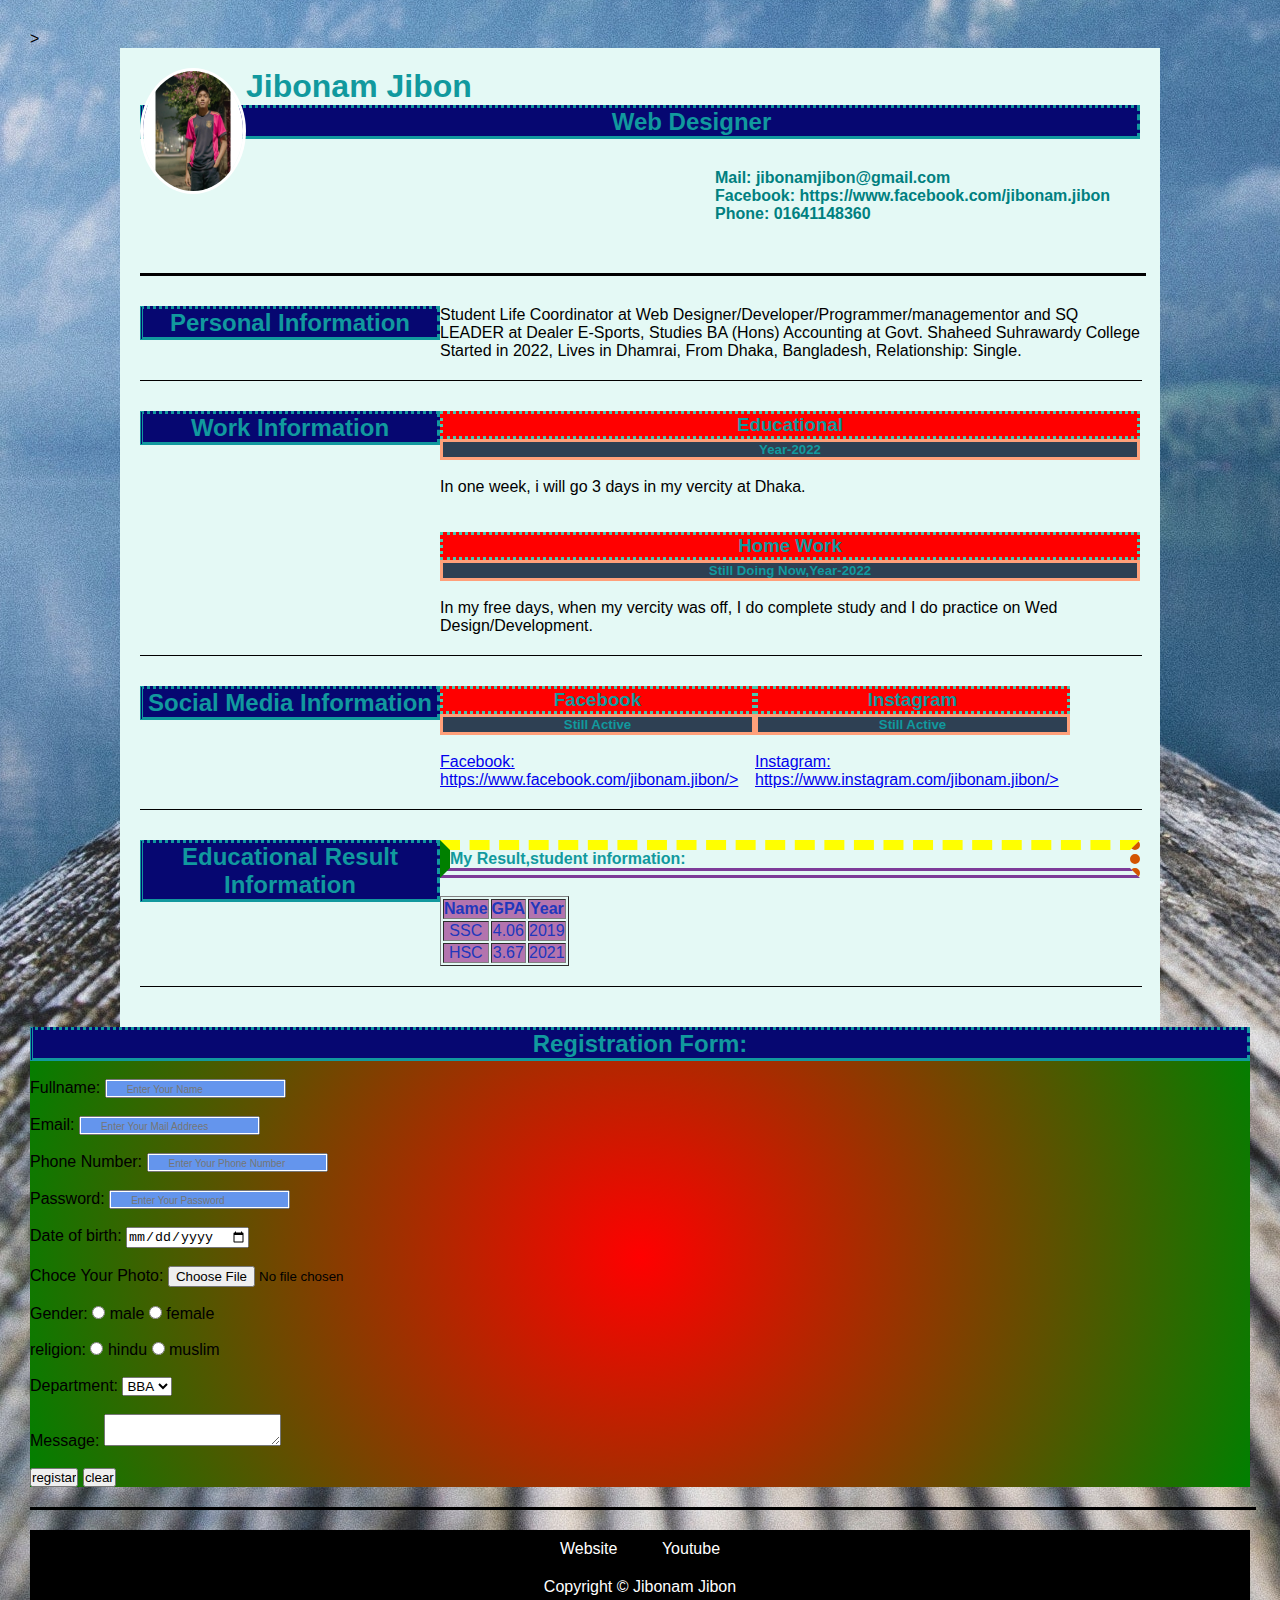
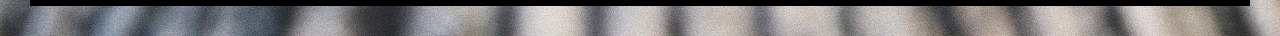
<file: index.html>
<!--selectors and combinators-->
<!DOCTYPE html>
<html lang="en">

                <head>
   <meta charset="UTF-8"> 
   <meta name="viewport" content="width=device-width,initial-scale=1.0">
   <meta http-equiv="x-UA-compatible" content="ie=edge">
   <title>CV.Document</title>
   <link rel="stylesheet" href="style.css">
   <link rel="preconnect" href="https://fonts.googleapis.com">
<link rel="preconnect" href="https://fonts.gstatic.com" crossorigin>
<link href=<link rel="preconnect" href="https://fonts.googleapis.com">
<link rel="preconnect" href="https://fonts.gstatic.com" crossorigin>
<link href="https://fonts.googleapis.com/css2?family=Source+Sans+Pro:wght@200&display=swap" rel="stylesheet">>

    </head>
    <body>
        

        <div class="cv">
            <header>
                <img class="profile" src="image/cvimg.jpg">
                <div class=" bio">
                    <h1>Jibonam Jibon</h1>
                    <h2>Web Designer</h2>
                </div>

                <div class="contact">
                    <p><a href="mailto:jibonamjibon@gmail.com">Mail: jibonamjibon@gmail.com</a> </p>
                    <p><a href="https://www.facebook.com/jibonam.jibon"target="blank">Facebook: https://www.facebook.com/jibonam.jibon</a> </p>
                    <p><a href="tel:-01641148360">Phone: 01641148360</a> </p>

                </div>
            </header>

            <div class="div-clear"></div>

            <hr>
            
            <main>
                <section id="personal-section">

                    <div class="content">
                        <div class="left-div">
                        <h2>Personal Information</h2>

                    </div>
                    <div class="right-div">
                    Student Life Coordinator at Web Designer/Developer/Programmer/managementor and SQ LEADER at Dealer E-Sports,
Studies BA (Hons) Accounting at Govt. Shaheed Suhrawardy College
Started in 2022,
Lives in Dhamrai,
From Dhaka, Bangladesh,
Relationship: Single.
                    </div>
                    </div>

                </section>
            <div class="div-clear"></div>
            <hr class="common-hr">


            <section id="work-section">

                <div class="content">
                    <div class="left-div">
                    <h2>Work Information</h2>

                </div>
                <div class="right-div">
                <h3>Educational</h3>
                <h5>Year-2022</h5><br>
                <p>In one week, i will go 3 days in my vercity at Dhaka.</p>

                <br><br>

                <h3>Home Work</h3>
                <h5>Still Doing Now,Year-2022</h5><br>
                <p>In my free days, when my vercity was off, I do complete study and I do practice on Wed Design/Development.</p>
                </div>
                </div>

              </section>
        <div class="div-clear"></div>
        <hr class="common-hr">


        <section id="Social-section">

            <div class="content">
                <div class="left-div">
                <h2>Social Media Information</h2>

            </div>
            <div class="right-div">

                <div class="facebook">
                    <h3>Facebook</h3>
                <h5>Still Active</h5><br>
                <p><a href="https://www.facebook.com/jibonam.jibon"target="blank">Facebook: https://www.facebook.com/jibonam.jibon/></a> </p>
                </div>

                

                <div class="instagram">
                    <h3>Instagram</h3>
                <h5>Still Active</h5><br>
                <p><a href="https://www.instagram.com/jibonam.jibon"target="blank">Instagram: https://www.instagram.com/jibonam.jibon/></a> </p>
                </div>
            </div>
            </div>

        </section>
    <div class="div-clear"></div>
    <hr class="common-hr">



    <section id="Educational-Result">

        <div class="content">
            <div class="left-div">
            <h2>Educational Result Information</h2>
            <br>

        </div>
        <div class="right-div">
            <table border="1">
				<caption<p><h4>My Result,student information:</h4></p></caption>
				<br>
                <tr>
				
				<th>Name </th>
				<th>GPA </th>
				<th>Year </th>
				
				</TR>
				
				<tr>
				
				<td>SSC</td>
				<td>4.06</td>
				<td>2019 </td>
				
				</tr>
				
				<tr>
				
				<td>HSC </td>
				<td>3.67 </td>
				<td>2021 </td>
				 
				</tr>
				
				</table>
        </div>

      </section>
<div class="div-clear"></div>
<hr class="common-hr">



            </main>
        
            
            
            </div>

            <form id="form" action="https://formspree.io/f/mzbwjwrv"method="post">
				<h2> Registration Form:</h2><br>
<form class="gradient-style">

<div>
<label for="Fullname">Fullname: </label>
 <input type="text" placeholder="Enter Your Name" name="fullname" id="fullname">
</div> <br>

<div>
<label for="Email">Email: </label>
 <input type="email" placeholder="Enter Your Mail Addrees" name="email" id="email"required>
</div><br>

<div>
<label for="number">Phone Number: </label>
 <input type="text" placeholder="Enter Your Phone Number" name="email" id="email"required>
</div><br>

<div>
<label for="password">Password: </label>
 <input type="password "placeholder="Enter Your Password" name="password" id="password">
</div><br>

<div>
<label for="dob">Date of birth: </label>
 <input type="date" name="dob" id="dob">
</div><br>

<div>
<label for="photo">Choce Your Photo: </label>
 <input type="file" name="Photo" id="Photo">
</div><br>

<div>
<label for="gender">Gender: </label>
 <input type="radio" name="gender" id="male" value="male"> male
 <input type="radio" name="gender" id="female" value="female"> female
</div><br>

<div>
<label for="religion">religion: </label>
 <input type="radio" name="religion" id="hindu" value="hindu"> hindu
 <input type="radio" name="religion" id="muslim" value="muslim"> muslim
</div><br>


<div>
<label for="department">Department: </label>
<select name="department">

<option value="CSE" disabled>CSE </option>
<option value="BBA" selected>BBA </option>
<option value="EEE">EEE </option>
<option value="LLB">LLB </option>

</select>
</div><br>


<div>
<labal for="message"readonly>Message:</label>
<textarea col=30 row=10>  </textarea>
</div><br>

<div>
<input type="submit" value="registar">
<input type="reset" value="clear">
</div>

</form><hr>
<footer class="last">
    <a href="https://iamjiboninfo.wordpress.com/" target="blank">Website</a>
    <a href="https://www.youtube.com/channel/UCU1IkVbI-SYYGYzpHLsMisg"target="blank">Youtube</a>
    <p>Copyright &copy; Jibonam Jibon</p>
    </footer>


    </body>
    </html>
</file>
<file: style.css>
h5{
	text-align:center; id=header; color:#66D2E2; background-color:#2E4053; border:#FFA07A solid;
}

#logo{
	opacity:0.5;
}

#logo:hover{
	opacity: 1;
}

h2{
	text-align:center; id=header; color:#DCD743; background-color:#060771; border-style: dotted dashed solid double
}

.para{
	font-weight:lighter; text-shadow:1px 2px grey; word-spacing: 10px
}

h3{
	text-shadow:1px 2px word-spacing: 30px; background-color:red; color:white; text-align:center;border:#48C9B0 dotted;
}

#form {
	background-color:#FFFFFF
}

h4{
	border-top: 10px yellow dashed;
	border-bottom: 10px #7D3C98 double;
	border-left: 10px green solid;
	border-right: 10px #D35400 dotted;
}

input:focus{
	background-color: #F1948A; padding: 10px; font-size:10px;
}

input::placeholder{
	background-color: #6495ED; padding: 20px; font-size:10px;
}	
	
	
a:hover{
    color:green;
}

table:hover{
	background-color: #00ECB2;
}

table{
	text-align: center;
}

.paru:hover{
    color:#E450D9; background-color:black;
}

tr, td:first-child{
	background: #B374AE; color: #2037BC;
}

.sub-list:nth-child(odd){
	background: #FACE1F;
	color: black;
	width: 200px;
    width:100%;
    background-image: linear-gradient(to right,red,yellow,orange,white);
}

.demo::before{
	content: '';
	width: 100%;
	height: 20px;
	background: #6495ED;
	display: inline-block;
}

body{
	background-image:url("background.jpg");
	background-repeat:no-repeat;
	background-attachment:fixed;
	background-position:center;
	background:;
	max-width:1500px; 
	background-color:#E4F9F5; 
    margin: 0 auto; 
    padding: 30px;
}

form{
  width:100%;
  background-image: radial-gradient(circle,red,green);
}

#div1{
	float:left;
	background-color:pink;
}

#div2{
	float:right;
	background-color:brown;
}

#clear-div{
	clear:both;
	float:center;
	background-color:grey;
	height:100px;
	weight:50%;
	padding:10px;
	border: 10px solid;
	box-sizing: border-box;
}

#manu{
	width:370px; height:50px; border:3px; margin:0 auto; cursor:pointer;
	position: fixed; text-align:center;
	
	 }
#manu ul{

        }
#manu ul li{
	        list-style-type:none; margin:20px; float:left; 
	        }
#manu ul li a{
	        text-decoration:none; font-size:25x; color:red; 
           	}

#manu ul li a:hover{
	        text-decoration:underline; font-size:100x; color:white
           	}
		
#cv{
	background-color:#eee; font-family:'roboto', sans-serif; max-width:1000px; 
	background-color:#E4F9F5; margin: 0 auto;
}

#cv-img{
	width: 100px; height: 120px; border:3px solid white; border-radius:50%;
}

*{
    margin: 0;
    padding: 0;
}

body{
     background-color: #eee; 
     font-family: 'Roboto', sans-serif;  
}

.cv{
    max-width:1000px; 
	background-color:#E4F9F5; 
    margin: 0 auto; 
    padding: 20px;
}

header{

}

.profile{
    width: 100px;
    height: 120px;
    border: 3px solid white;
    border-radius: 50%;
    float: left;

}

.dio{
    float: left;
    padding: 30px;
}

h1,h2,h3,h4,h5,h6{
    color: #11999e;
}

.contact{
    float: right;
    padding: 30px;
}

.contact a{
    text-decoration: none;
    color: teal;
    font-weight: bold;
}

.contact a:hover{
    text-decoration: underline;
    color: tomato;
}

.div-clear{
    clear: both;
}

hr{
    border: solid 3px;
    color: black;
    width: 100%;
    margin: 20px auto;
    border-bottom: none;
}

#personal-section{

}

.content{
    margin-bottom: 30px;
}

.left-div{
    width:30%;
    float:left;
}

.right-div{
    width: 70%;
    float: right;
}

.common-hr{
    border: solid black 1px;
    width: 100%;
    margin: 20px auto;
    border-bottom: none;
}

.instagram{
    float: left;
    width: 45%;
}

.facebook{
    float: left;
    width: 45%;
}

.last{
    background-color: black;
    text-align: center;
    padding: 10px;

}
.last a{
    color: white;
    text-decoration: none;
    margin: 20px;
}

.last p{
    color: white;
    text-decoration: none;
    margin-top: 20px;
}

.about{
	border:3px solid green;
	padding:5px;
	position: static;
	top:20px;
	overflow: scroll;
}

.ad-his{
	border:3px solid green;
	padding:5px;
	position: relative;
	right:50px;
	top:50px;
	height:100px;
}

.ad-result{
	border:3px solid yellow;
	padding:5px;
	position: absolute;
	right:50px;
	top:50px;
}

.sub-his{
	border:3px solid green;
	padding:5px;
	position: relative;
	left:50px;
	top:50px;
	height:100px;
}

.sub-result{
	border:3px solid yellow;
	padding:5px;
	position: absolute;
	right:50px;
	top:50px;
}

.sub-his:hover{
	background-color: white;
}

.fb-text{
	visibility:hidden;
	background-color:indigo;
	color:white;
	padding:5px;
	border:5px;
	right: 80px;
}

.fb-link:hover .fb-text{
	visibility:visible;
}
</file>
